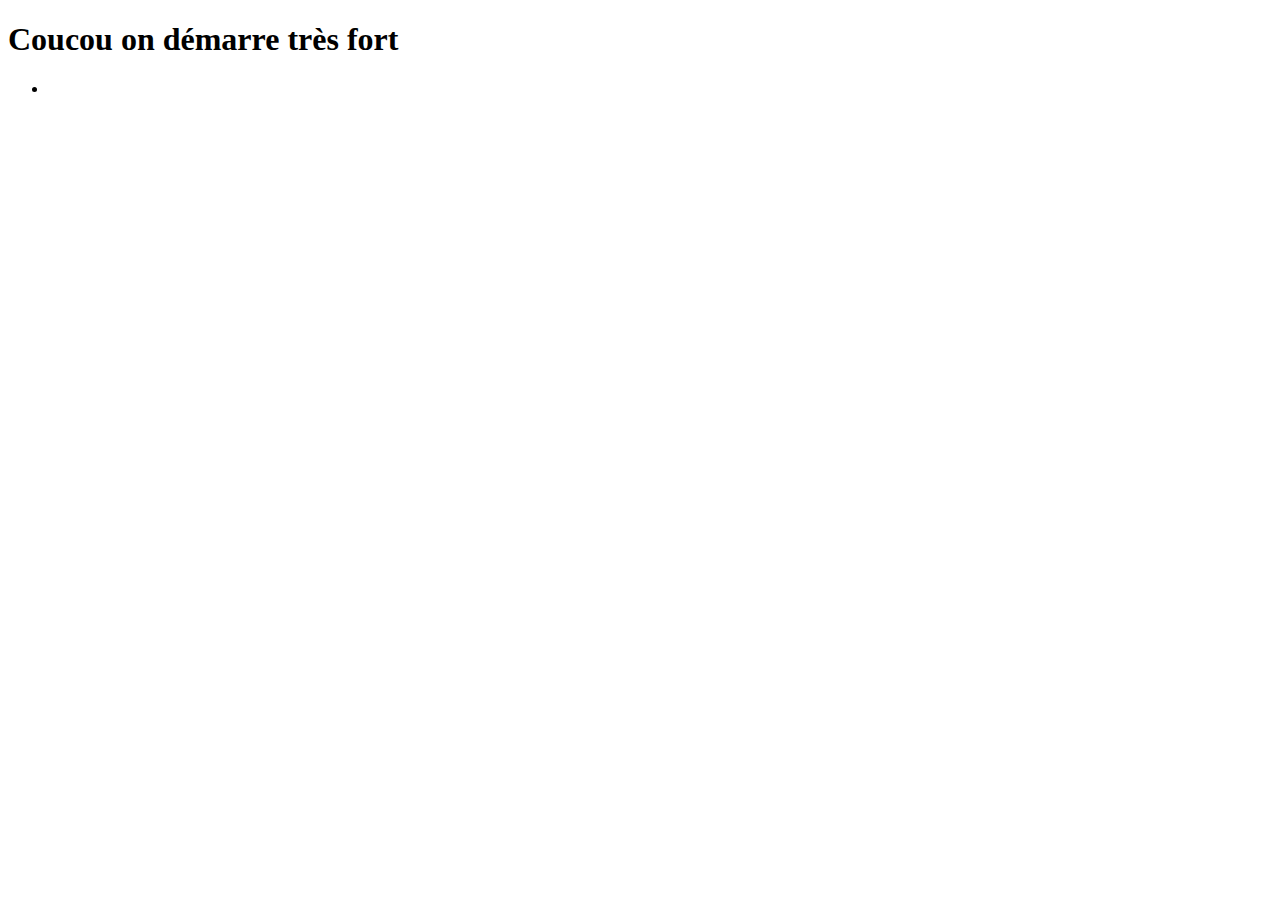
<file: demoSpringBoot/demoSpringBoot/src/main/resources/templates/coucou.html>
<!DOCTYPE html>
<html lang="en" xmlns:th="http://www.thymeleaf.org">
<head>
    <meta charset="UTF-8">
    <title>Title</title>
</head>
<body>
    <h1>Coucou on démarre très fort</h1>
    <ul>
        <li th:each="game : ${games}" th:text="${game.getName()}">

        </li>
    </ul>
</body>
</html>
</file>
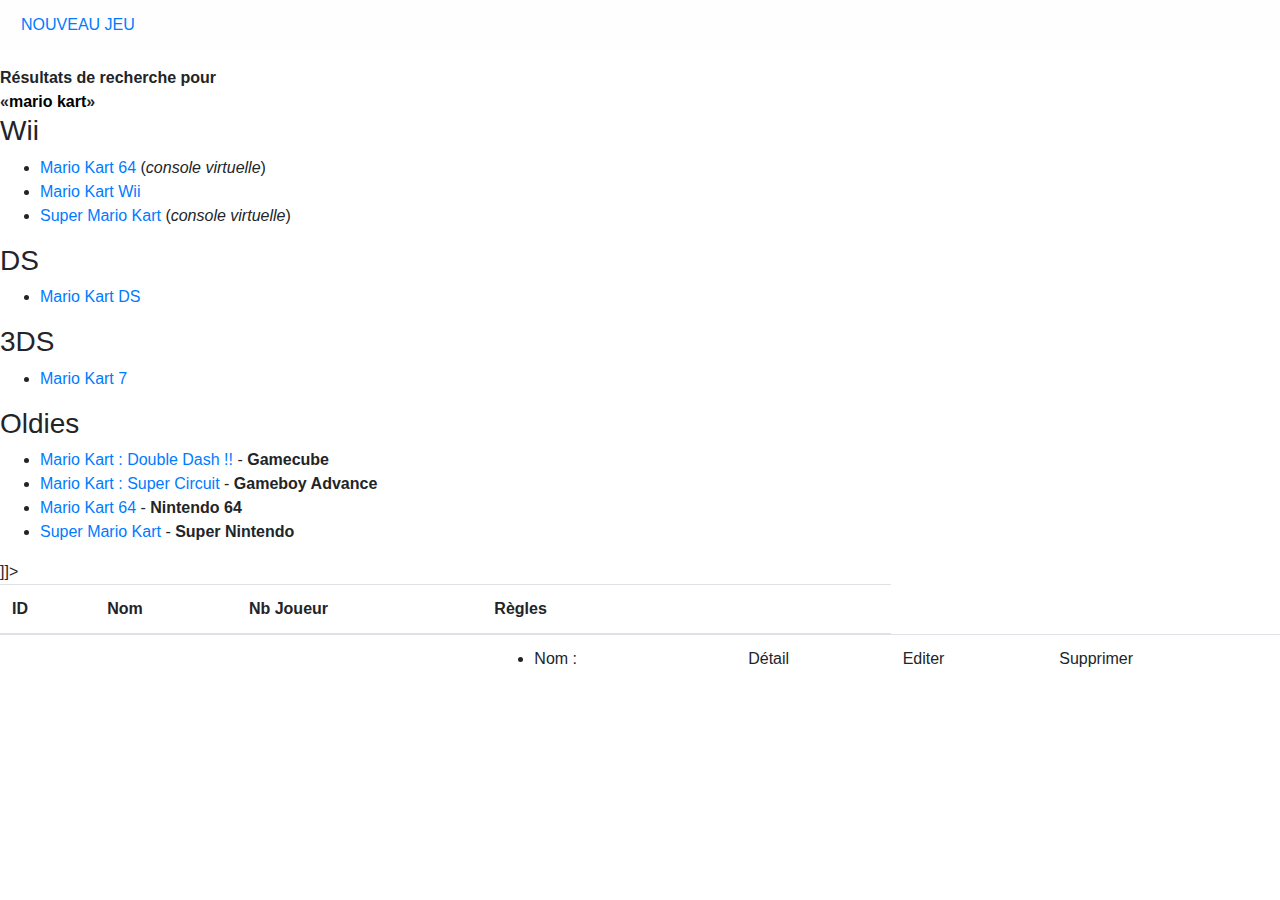
<file: demoSpringBoot/demoSpringBoot/src/main/resources/templates/game/getAll.html>
<!DOCTYPE html>
<html lang="en" xmlns:th="http://www.thymeleaf.org">
<head>
    <meta charset="UTF-8">
    <title>Games</title>
    <link rel="stylesheet" href="https://stackpath.bootstrapcdn.com/bootstrap/4.3.1/css/bootstrap.min.css"
          integrity="sha384-ggOyR0iXCbMQv3Xipma34MD+dH/1fQ784/j6cY/iJTQUOhcWr7x9JvoRxT2MZw1T" crossorigin="anonymous">
</head>
<body>
<div class="alert alert-light">
    <a href="/games/insert">NOUVEAU JEU</a>
</div>
<![CDATA[
<ul class="aff_msg">
    <li class="info">
        <strong>R&eacute;sultats de recherche pour <li class="info">&laquo;<span style="color:#000;">mario kart</span>&raquo;</strong>
</li>
</ul>
<div id="resultat">
    <h3 class="m_wii">Wii</h3>
    <ul class="liste_liens">
        <li><a href="jv://01.jeux/17755.xml">Mario Kart 64</a> (<em>console virtuelle</em>)</li>
        <li><a href="jv://01.jeux/19173.xml">Mario Kart Wii</a></li>
        <li><a href="jv://01.jeux/35142.xml">Super Mario Kart</a> (<em>console virtuelle</em>)</li>
    </ul>
    <h3 class="m_ds">DS</h3>
    <ul class="liste_liens">
        <li><a href="jv://01.jeux/12961.xml">Mario Kart DS</a></li>
    </ul>
    <h3 class="m_3ds">3DS</h3>
    <ul class="liste_liens">
        <li><a href="jv://01.jeux/37408.xml">Mario Kart 7</a></li>
    </ul>
    <h3 class="m_oldies">Oldies</h3>
    <ul  class="liste_liens">
        <li><a href="jv://01.jeux/10817.xml">Mario Kart : Double Dash !!</a> - <strong>Gamecube</strong></li>
        <li><a href="jv://01.jeux/6764.xml">Mario Kart : Super Circuit</a> - <strong>Gameboy Advance</strong></li>
        <li><a href="jv://01.jeux/1642.xml">Mario Kart 64</a> - <strong>Nintendo 64</strong></li>
        <li><a href="jv://01.jeux/1895.xml">Super Mario Kart</a> - <strong>Super Nintendo</strong></li>
    </ul>
</div>
]]>
<table class="table">
    <thead>
    <th>ID</th>
    <th>Nom</th>
    <th>Nb Joueur</th>
    <th>Règles</th>
    <th></th>
    </thead>
    <tbody>
    <tr th:each="game : ${games}">
        <td th:text="${game.id}"></td>
        <td th:text="${game.name}"></td>
        <td th:text="${game.nbJoueurs}"></td>
        <td>
            <ul>
                <li th:each="rule : ${game.rules}">
                    Nom : <span th:text="${rule.name}"></span>
                </li>
            </ul>
        </td>
        <td><a th:href="@{/games/one/(id=${game.id})}">Détail</a></td>
        <td><a th:href="@{/games/update/(id=${game.id})}">Editer</a></td>
        <td><a th:href="@{/games/delete/(id=${game.id})}">Supprimer</a></td>
    </tr>
    </tbody>
</table>

<script src="https://code.jquery.com/jquery-3.3.1.slim.min.js"
        integrity="sha384-q8i/X+965DzO0rT7abK41JStQIAqVgRVzpbzo5smXKp4YfRvH+8abtTE1Pi6jizo"
        crossorigin="anonymous"></script>
<script src="https://cdnjs.cloudflare.com/ajax/libs/popper.js/1.14.7/umd/popper.min.js"
        integrity="sha384-UO2eT0CpHqdSJQ6hJty5KVphtPhzWj9WO1clHTMGa3JDZwrnQq4sF86dIHNDz0W1"
        crossorigin="anonymous"></script>
<script src="https://stackpath.bootstrapcdn.com/bootstrap/4.3.1/js/bootstrap.min.js"
        integrity="sha384-JjSmVgyd0p3pXB1rRibZUAYoIIy6OrQ6VrjIEaFf/nJGzIxFDsf4x0xIM+B07jRM"
        crossorigin="anonymous"></script>

</body>
</html>
</file>
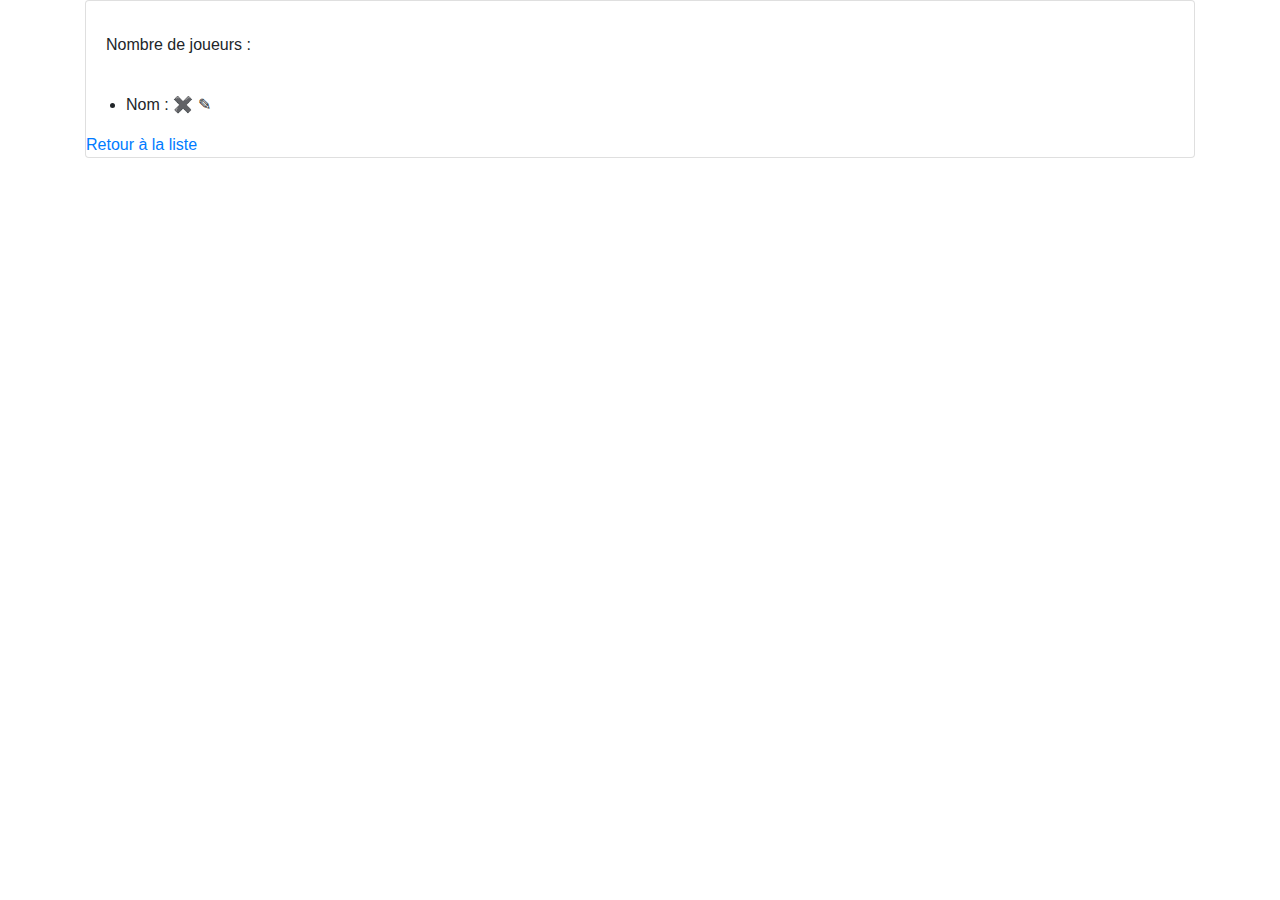
<file: demoSpringBoot/demoSpringBoot/src/main/resources/templates/game/getOne.html>
<!DOCTYPE html>
<html lang="en" xmlns:th="http://www.thymeleaf.org">
<head>
    <meta charset="UTF-8">
    <title>Game</title>
    <link rel="stylesheet" href="https://stackpath.bootstrapcdn.com/bootstrap/4.3.1/css/bootstrap.min.css"
          integrity="sha384-ggOyR0iXCbMQv3Xipma34MD+dH/1fQ784/j6cY/iJTQUOhcWr7x9JvoRxT2MZw1T" crossorigin="anonymous">
</head>
<body>
    <div th:object="${game}" class="container">
        <div class="card">
            <h3 th:text="*{name}" class="card-title"></h3>
            <p class="card-body">Nombre de joueurs : <span th:text="*{nbJoueurs}"></span></p>
            <ul>
                <li th:each="rule : *{rules}">
                    Nom : <span th:text="${rule.name}"></span>
                    <span><a th:href="@{/rules/delete/(id=${rule.id},gameId=${game.id})}">&#10006;</a></span>
                    <span><a th:href="@{/rules/update/(id=${rule.id},gameId=${game.id})}" style="text-decoration: none;">&#9998;</a></span>
                </li>
            </ul>
            <a href="/games">Retour à la liste</a>
        </div>

    </div>


<script src="https://code.jquery.com/jquery-3.3.1.slim.min.js"
        integrity="sha384-q8i/X+965DzO0rT7abK41JStQIAqVgRVzpbzo5smXKp4YfRvH+8abtTE1Pi6jizo"
        crossorigin="anonymous"></script>
<script src="https://cdnjs.cloudflare.com/ajax/libs/popper.js/1.14.7/umd/popper.min.js"
        integrity="sha384-UO2eT0CpHqdSJQ6hJty5KVphtPhzWj9WO1clHTMGa3JDZwrnQq4sF86dIHNDz0W1"
        crossorigin="anonymous"></script>
<script src="https://stackpath.bootstrapcdn.com/bootstrap/4.3.1/js/bootstrap.min.js"
        integrity="sha384-JjSmVgyd0p3pXB1rRibZUAYoIIy6OrQ6VrjIEaFf/nJGzIxFDsf4x0xIM+B07jRM"
        crossorigin="anonymous"></script>

</body>
</html>
</file>
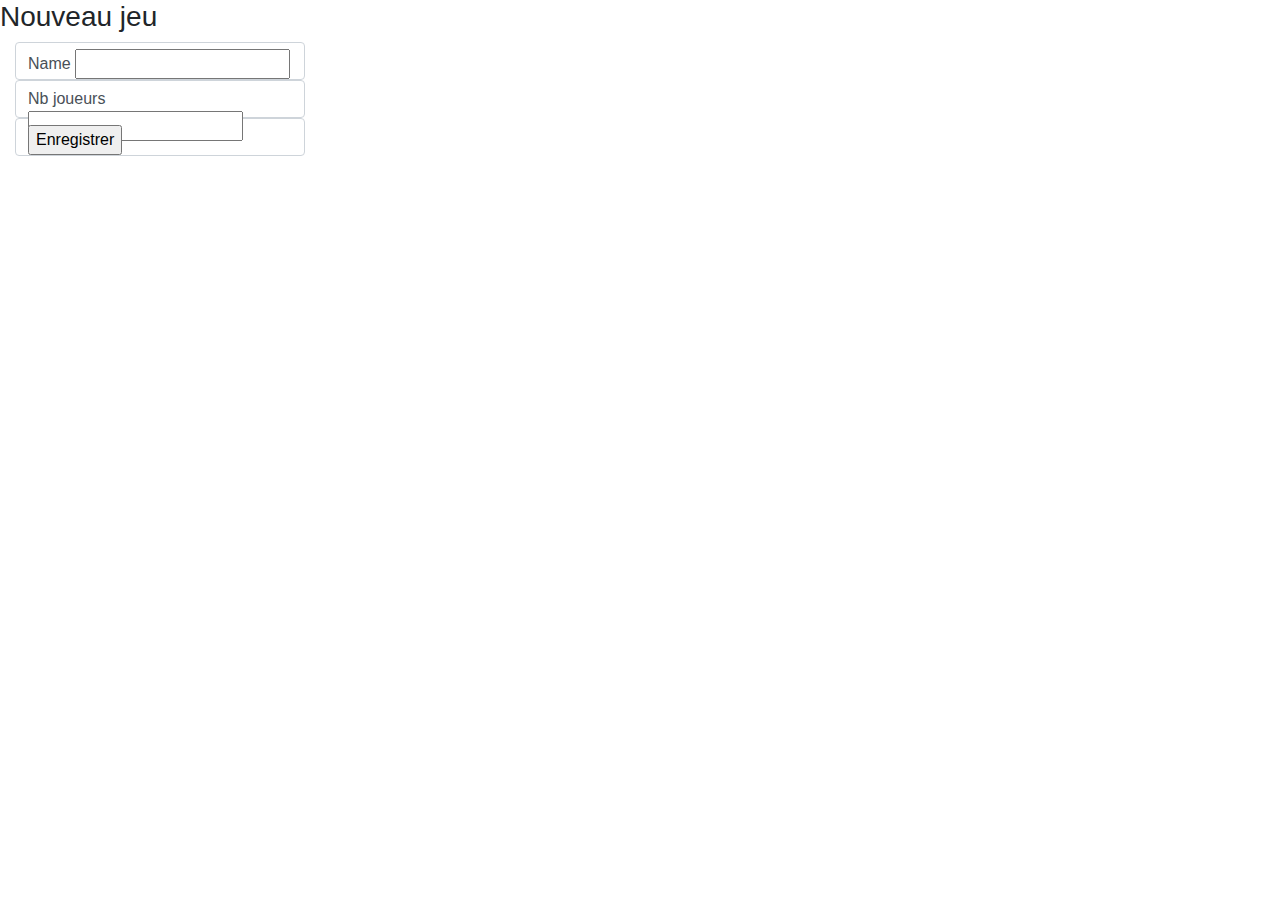
<file: demoSpringBoot/demoSpringBoot/src/main/resources/templates/game/insert.html>
<!DOCTYPE html>
<html lang="en" xmlns:th="http://www.thymeleaf.org">
<head>
    <meta charset="UTF-8">
    <title>Games</title>
    <link rel="stylesheet" href="https://stackpath.bootstrapcdn.com/bootstrap/4.3.1/css/bootstrap.min.css"
          integrity="sha384-ggOyR0iXCbMQv3Xipma34MD+dH/1fQ784/j6cY/iJTQUOhcWr7x9JvoRxT2MZw1T" crossorigin="anonymous">
</head>
<body>
    <h3>Nouveau jeu</h3>
    <form action="#" th:action="@{/games/insert}" th:object="${game}" method="post" class="form-group col-3">
        <div class="form-control">
            <label for="name"> Name
                <input type="text" id="name" th:field="*{name}">
            </label>
        </div>
        <div class="form-control">
            <label for="nb"> Nb joueurs
                <input type="number" id="nb" th:field="*{nbJoueurs}">
            </label>
        </div>
        <div class="form-control">
           <input type="submit" value="Enregistrer">
        </div>
    </form>

<script src="https://code.jquery.com/jquery-3.3.1.slim.min.js"
        integrity="sha384-q8i/X+965DzO0rT7abK41JStQIAqVgRVzpbzo5smXKp4YfRvH+8abtTE1Pi6jizo"
        crossorigin="anonymous"></script>
<script src="https://cdnjs.cloudflare.com/ajax/libs/popper.js/1.14.7/umd/popper.min.js"
        integrity="sha384-UO2eT0CpHqdSJQ6hJty5KVphtPhzWj9WO1clHTMGa3JDZwrnQq4sF86dIHNDz0W1"
        crossorigin="anonymous"></script>
<script src="https://stackpath.bootstrapcdn.com/bootstrap/4.3.1/js/bootstrap.min.js"
        integrity="sha384-JjSmVgyd0p3pXB1rRibZUAYoIIy6OrQ6VrjIEaFf/nJGzIxFDsf4x0xIM+B07jRM"
        crossorigin="anonymous"></script>

</body>
</html>
</file>
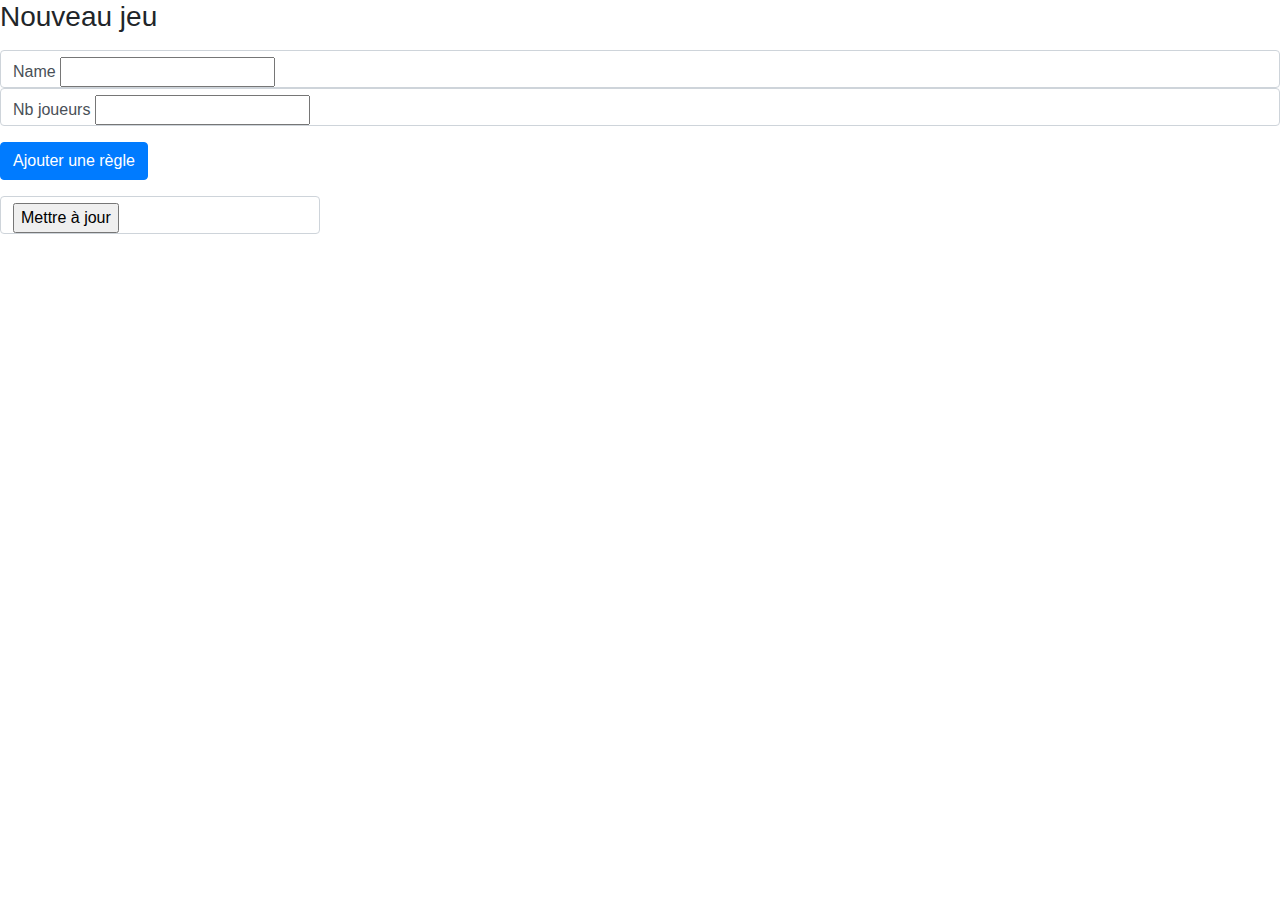
<file: demoSpringBoot/demoSpringBoot/src/main/resources/templates/game/update.html>
<!DOCTYPE html>
<html lang="en" xmlns:th="http://www.thymeleaf.org">
<head>
    <meta charset="UTF-8">
    <title>Games</title>
    <link rel="stylesheet" href="https://stackpath.bootstrapcdn.com/bootstrap/4.3.1/css/bootstrap.min.css"
          integrity="sha384-ggOyR0iXCbMQv3Xipma34MD+dH/1fQ784/j6cY/iJTQUOhcWr7x9JvoRxT2MZw1T" crossorigin="anonymous">
</head>
<body>
<h3>Nouveau jeu</h3>

<form action="#" th:action="@{/games/update/(id=${game.id})}" th:object="${game}" method="post"
      class="form-group col-3" id="game_form"></form>

<form action="#" th:object="${rule}" method="post" th:action="@{/rules/insert/(id=${game.id})}" id="rule_form"></form>

<div class="form-group">
    <div class="form-control">
        <label for="name"> Name
            <input type="text" id="name" th:field="${game.name}" form="game_form">
        </label>
    </div>
    <div class="form-control">
        <label for="nb"> Nb joueurs
            <input type="number" id="nb" th:field="${game.nbJoueurs}" form="game_form">
        </label>
    </div>
</div>

<p>
    <a class="btn btn-primary" data-toggle="collapse" href="#collapseExample" role="button" aria-expanded="false"
       aria-controls="collapseExample">
        Ajouter une règle
    </a>
</p>
<div class="collapse" id="collapseExample">
    <div class="card card-body">

        <div class="form-control">
            <label for="r_name"> Name
                <input type="text" id="r_name" th:field="${rule.name}" form="rule_form">
            </label>
        </div>
        <div class="form-control">
            <label for="r_description"> Description
                <input type="text" id="r_description" th:field="${rule.description}" form="rule_form">
            </label>
        </div>
<!--        <input type="hidden" id="r_game" th:field="${rule.game}" th:value="${game.id}" form="rule_form">-->
        <div class="form-control">
            <input type="submit" value="Ajouter la règle" form="rule_form">
        </div>

        </form>
    </div>
</div>
<div class="form-control col-3">
    <input type="submit" value="Mettre à jour" form="game_form">
</div>
</form>


<script src="https://code.jquery.com/jquery-3.3.1.slim.min.js"
        integrity="sha384-q8i/X+965DzO0rT7abK41JStQIAqVgRVzpbzo5smXKp4YfRvH+8abtTE1Pi6jizo"
        crossorigin="anonymous"></script>
<script src="https://cdnjs.cloudflare.com/ajax/libs/popper.js/1.14.7/umd/popper.min.js"
        integrity="sha384-UO2eT0CpHqdSJQ6hJty5KVphtPhzWj9WO1clHTMGa3JDZwrnQq4sF86dIHNDz0W1"
        crossorigin="anonymous"></script>
<script src="https://stackpath.bootstrapcdn.com/bootstrap/4.3.1/js/bootstrap.min.js"
        integrity="sha384-JjSmVgyd0p3pXB1rRibZUAYoIIy6OrQ6VrjIEaFf/nJGzIxFDsf4x0xIM+B07jRM"
        crossorigin="anonymous"></script>

</body>
</html>
</file>
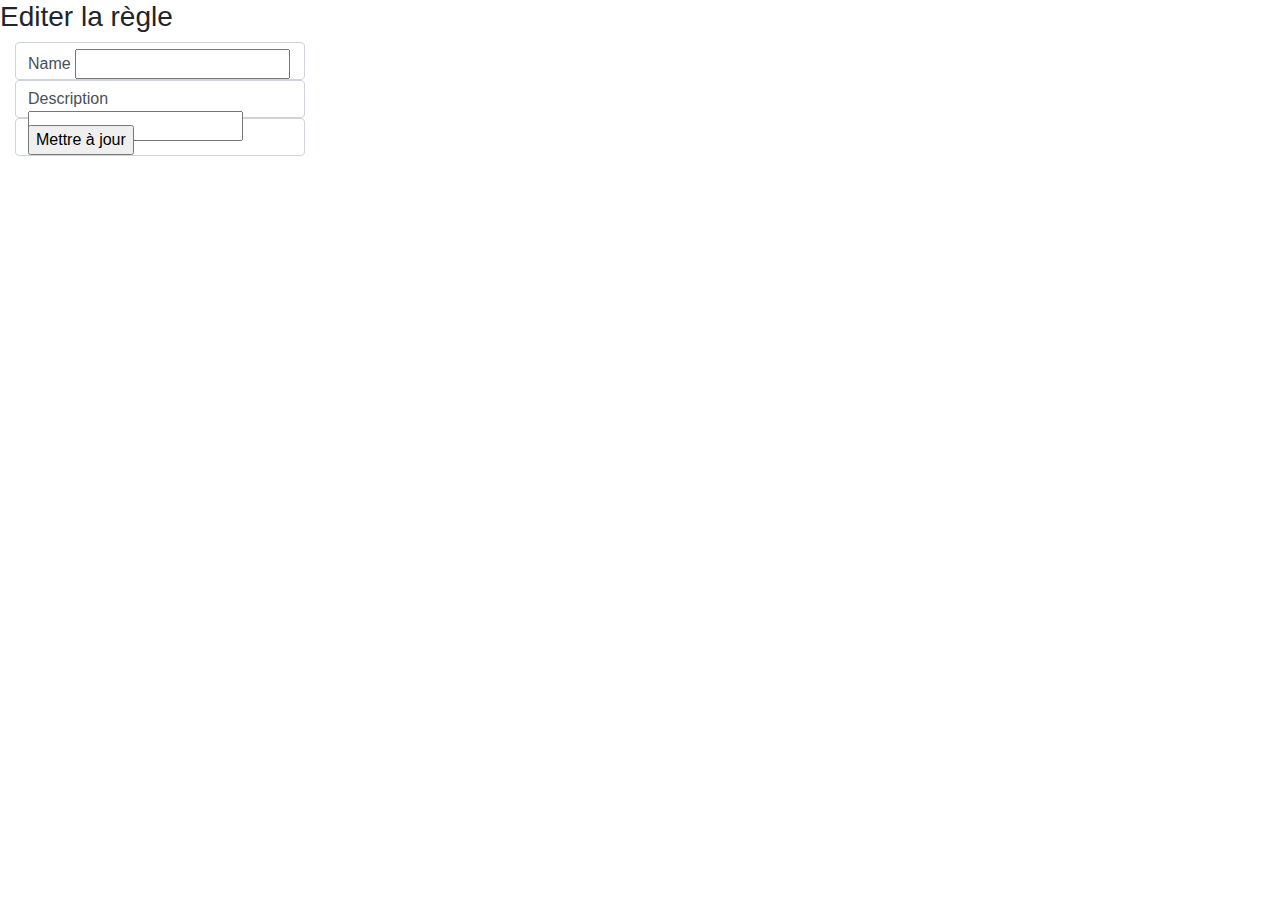
<file: demoSpringBoot/demoSpringBoot/src/main/resources/templates/rule/update.html>
<!DOCTYPE html>
<html lang="en" xmlns:th="http://www.thymeleaf.org">
<head>
    <meta charset="UTF-8">
    <title>Rule</title>
    <link rel="stylesheet" href="https://stackpath.bootstrapcdn.com/bootstrap/4.3.1/css/bootstrap.min.css"
          integrity="sha384-ggOyR0iXCbMQv3Xipma34MD+dH/1fQ784/j6cY/iJTQUOhcWr7x9JvoRxT2MZw1T" crossorigin="anonymous">
</head>
<body>
<h3>Editer la règle</h3>
<form action="#" th:action="@{/rules/update/(id=${rule.id}, gameId=${rule.game.id})}" th:object="${rule}" method="post" class="form-group col-3">
    <div class="form-control">
        <label for="name"> Name
            <input type="text" id="name" th:field="*{name}">
        </label>
    </div>
    <div class="form-control">
        <label for="desc"> Description
            <input type="text" id="desc" th:field="*{description}">
        </label>
    </div>
    <div class="form-control">
        <input type="submit" value="Mettre à jour">
    </div>
</form>

<script src="https://code.jquery.com/jquery-3.3.1.slim.min.js"
        integrity="sha384-q8i/X+965DzO0rT7abK41JStQIAqVgRVzpbzo5smXKp4YfRvH+8abtTE1Pi6jizo"
        crossorigin="anonymous"></script>
<script src="https://cdnjs.cloudflare.com/ajax/libs/popper.js/1.14.7/umd/popper.min.js"
        integrity="sha384-UO2eT0CpHqdSJQ6hJty5KVphtPhzWj9WO1clHTMGa3JDZwrnQq4sF86dIHNDz0W1"
        crossorigin="anonymous"></script>
<script src="https://stackpath.bootstrapcdn.com/bootstrap/4.3.1/js/bootstrap.min.js"
        integrity="sha384-JjSmVgyd0p3pXB1rRibZUAYoIIy6OrQ6VrjIEaFf/nJGzIxFDsf4x0xIM+B07jRM"
        crossorigin="anonymous"></script>

</body>
</html>
</file>
